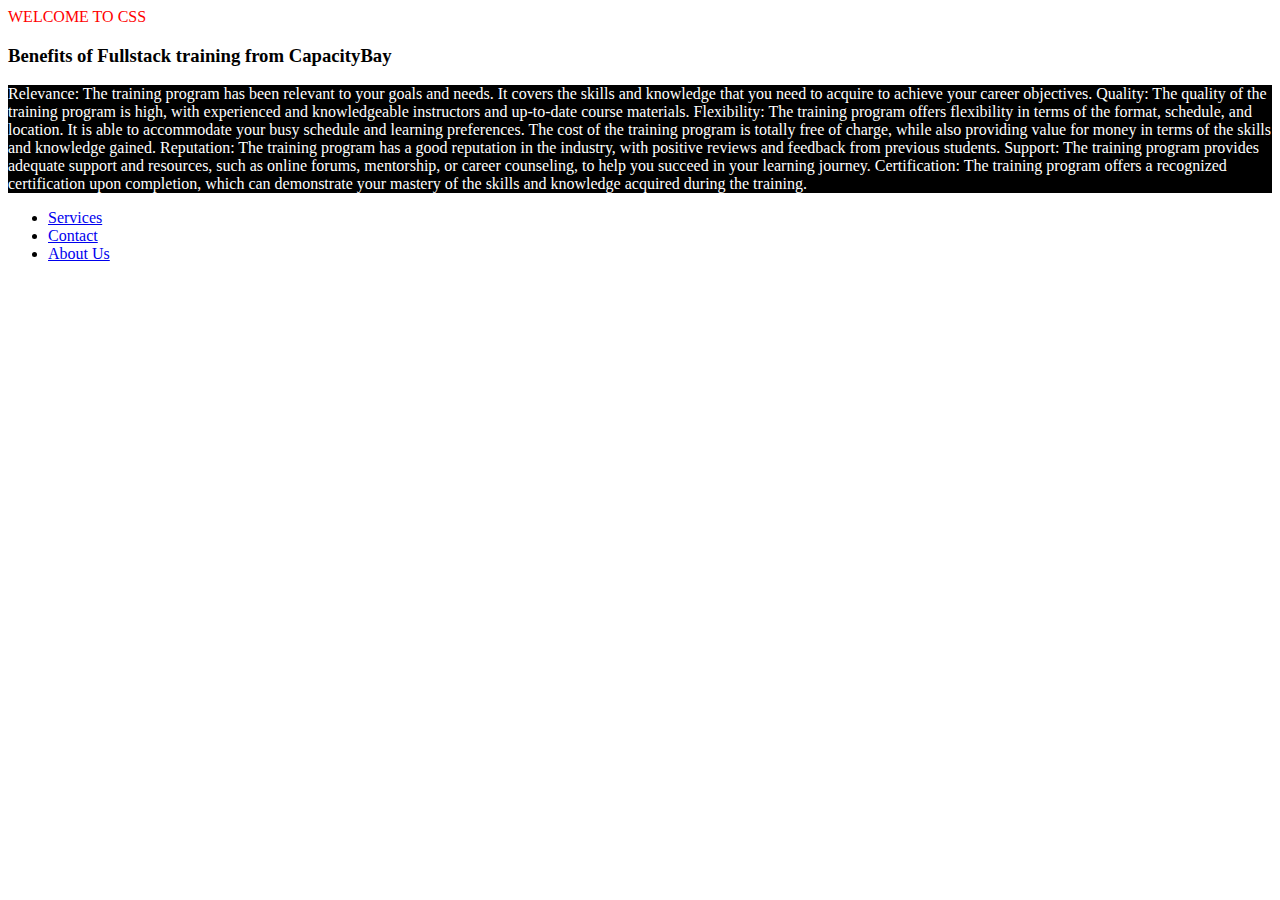
<file: index.html>
<!DOCTYPE html>
<html lang="en">
<head>
    <meta charset="UTF-8">
    <meta http-equiv="X-UA-Compatible" content="IE=edge">
    <meta name="viewport" content="width=device-width, initial-scale=1.0">
    <title>Home</title>
    <link rel="stylesheet" href="all_css/style.css">
</head>
<body>
    <header style="color: red;">
        WELCOME TO CSS
    </header>
    <h3> Benefits of Fullstack training from CapacityBay</h3>
    <p>
            
             Relevance: The training program has been relevant to your goals and needs. It covers the skills and knowledge that you need to acquire to achieve your career objectives.
        Quality: The quality of the training program is high, with experienced and knowledgeable instructors and up-to-date course materials.
      	Flexibility: The training program offers flexibility in terms of the format, schedule, and location. It is able to accommodate your busy schedule and learning preferences.
         The cost of the training program is totally free of charge, while also providing value for money in terms of the skills and knowledge gained.
      Reputation: The training program has a good reputation in the industry, with positive reviews and feedback from previous students.
      	Support: The training program provides adequate support and resources, such as online forums, mentorship, or career counseling, to help you succeed in your learning journey.
            Certification: The training program offers a recognized certification upon completion, which can demonstrate your mastery of the skills and knowledge acquired during the training.

    </p>
    
    <ul>
        <li><a href="pages/services.html" target="_blank"> Services</a></li>
        <li><a href="pages/contact.html" target="_blank"> Contact</a></li>
        <li><a href="pages/about.html" target="_blank"> About Us</a></li>

    </ul>
</html>
</file>
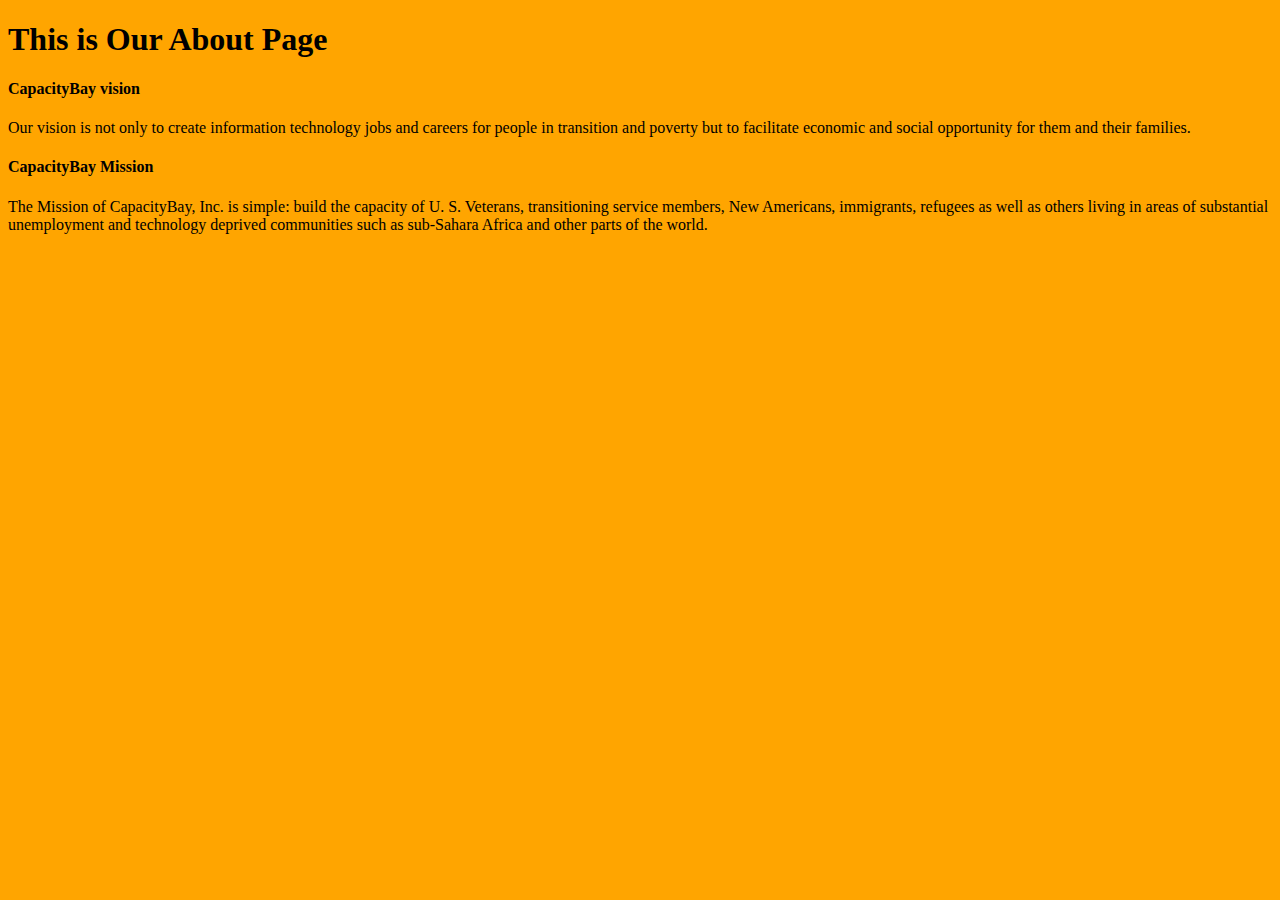
<file: pages/about.html>
<!DOCTYPE html>
<html lang="en">
<head>
    <meta charset="UTF-8">
    <meta http-equiv="X-UA-Compatible" content="IE=edge">
    <meta name="viewport" content="width=device-width, initial-scale=1.0">
    <title>about us</title>
    <style>
        body{
            background-color: orange;

        }
    </style>
</head>
<body>
    <h1>This is Our About Page</h1>
    <h4> CapacityBay vision</h4>
    <p>Our vision is not only to create information technology jobs and careers for people in transition and poverty but to facilitate economic and social opportunity for them and their families.</p>
    <h4> CapacityBay Mission</h4>
    <p>The Mission of CapacityBay, Inc. is simple: build the capacity of U. S. Veterans, transitioning service members, New Americans, immigrants, refugees as well as others living 
        in areas of substantial unemployment and technology deprived communities such as sub-Sahara Africa and other parts of the world.</p>
    
</body>
</html>
</file>
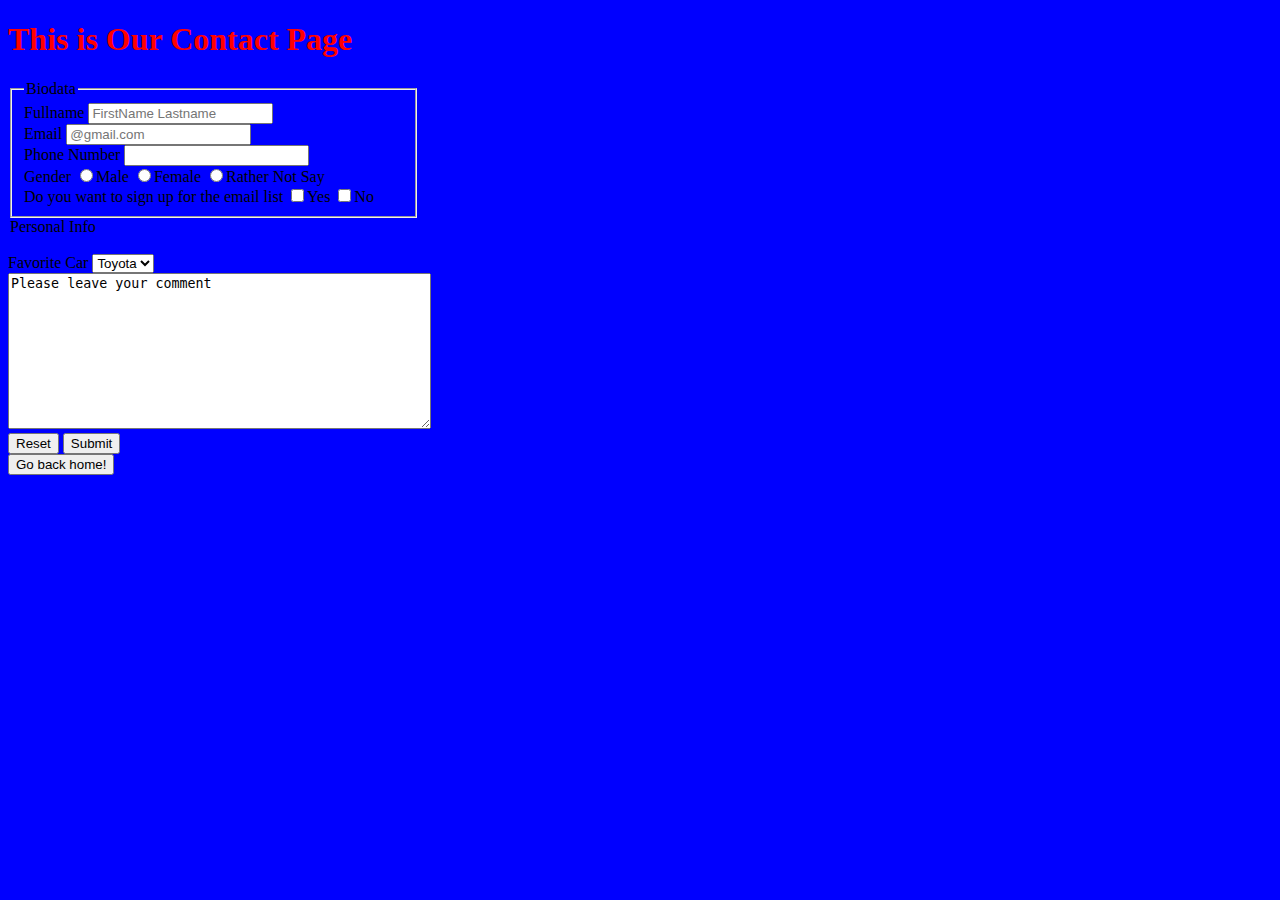
<file: pages/contact.html>
<!DOCTYPE html>
<html lang="en">
<head>
    <meta charset="UTF-8">
    <meta http-equiv="X-UA-Compatible" content="IE=edge">
    <meta name="viewport" content="width=device-width, initial-scale=1.0">
    <title>contact us</title>
    <link rel="stylesheet" href="/all_css/style.css">
</head>
<body class="contact">
    <h1 class="contact_page"> This is Our Contact Page</h1>
   
    <form action="mailto:akekstical@gmail.com">
        <fieldset class="field">
            <legend>Biodata</legend>
            <label for="Name" id="Name">Fullname</label>
        <input type="text" placeholder="FirstName Lastname">
        <br>
        <label for="Email" name="Email">Email</label>
        <input type="email" placeholder="@gmail.com">
            <br>
            <label for="number" name="Tel">Phone Number</label>
            <input type="number">
        <br>
            <label for="Gender" name="Gender">Gender </label>
            <input type="radio" name="gender" id="male">Male
            <input type="radio" name="gender" id="female">Female
            <input type="radio" name="gender" id="Rather not Say">Rather Not Say
                <br> <label for="Email trail" name="Email-trail">Do you want to sign up for the email list</label>
            <input type="checkbox" name="emailtrail" id="yes">Yes
            <input type="checkbox" name="emailtrail" id="No">No
        </fieldset>
        <legend>Personal Info</legend>    
        <br> 
        <label for="Car">Favorite Car</label>
        <select name="Car" id="Favorite Car">
            <option>Volvo</option>
            <option>Benz</option>
            <option>Ferari</option>
            <option selected="on">Toyota</option>
            <option>Ford</option>
            <option>KIA</option>
        </select>
       
        <br>
        <label for="Text area"></label>
        <textarea name="Comment" id="" cols="50" rows="10">Please leave your comment</textarea>
        
        <br>
        <button type="reset">Reset</button>
        <button type="submit">Submit</button>
        </form>
        <form>
        <input type="button" value="Go back home!" onclick="history.back()">
       </form>
   
</body>
</html>
</file>
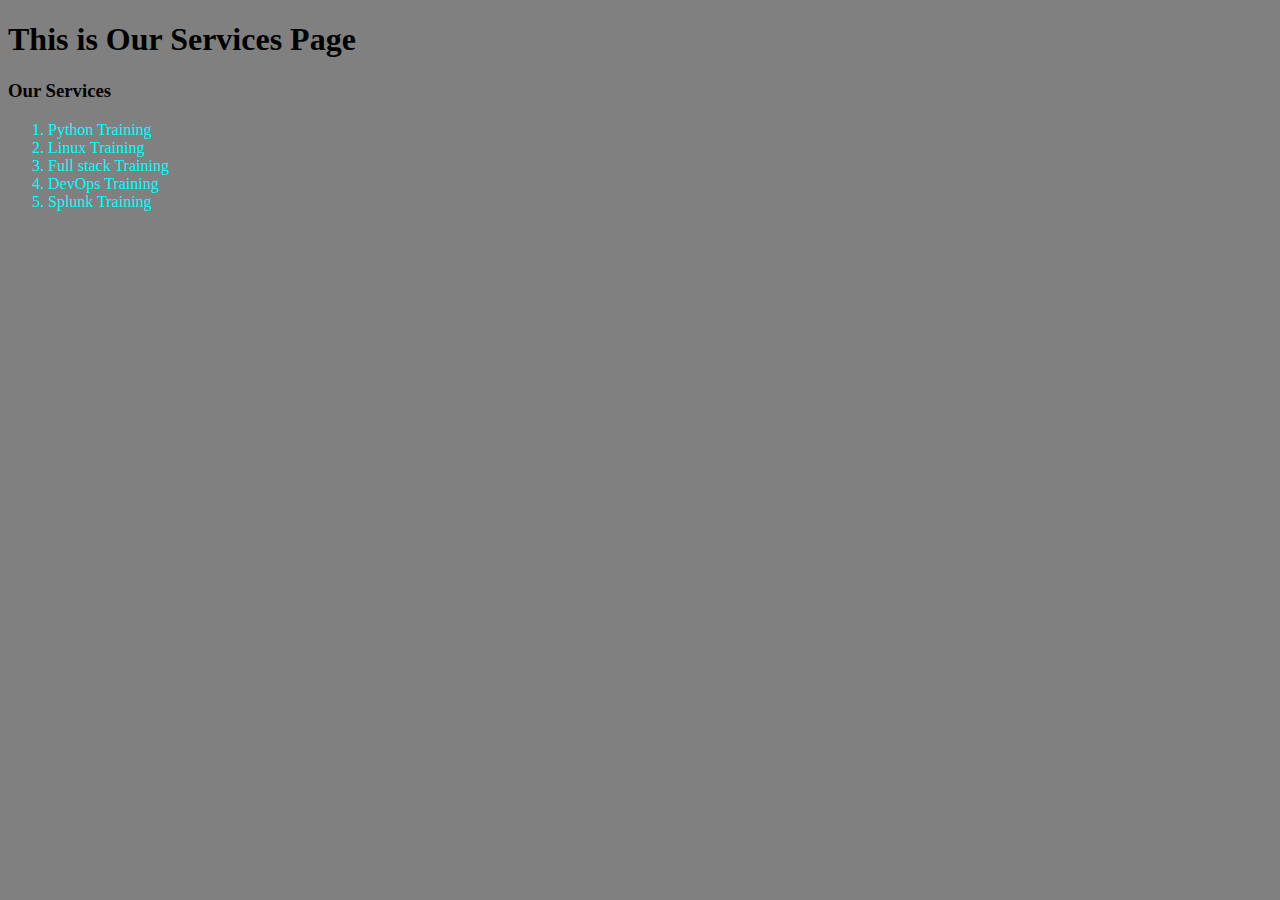
<file: pages/services.html>
<!DOCTYPE html>
<html lang="en">
<head>
    <meta charset="UTF-8">
    <meta http-equiv="X-UA-Compatible" content="IE=edge">
    <meta name="viewport" content="width=device-width, initial-scale=1.0">
    <title>Sevices</title>
<style>
    body{background-color:grey;}
    li{color:cyan;}
</style>
</head>
<body>
    <h1> This is  Our Services Page</h1>
    <h3>Our Services</h3>
    <ol>
        <li>Python Training</li>
        <li>Linux Training</li>
        <li>Full stack Training</li>
        <li>DevOps Training</li>
        <li>Splunk Training</li>
    </ol>
</body>
</html>
</file>
<file: all_css/style.css>
p{
    background-color: black;
    color:white;
}

.contact{
    background-color: blue;
}

.contact_page{
    color:red;
}

.field{
    width: 30%;
}
</file>
